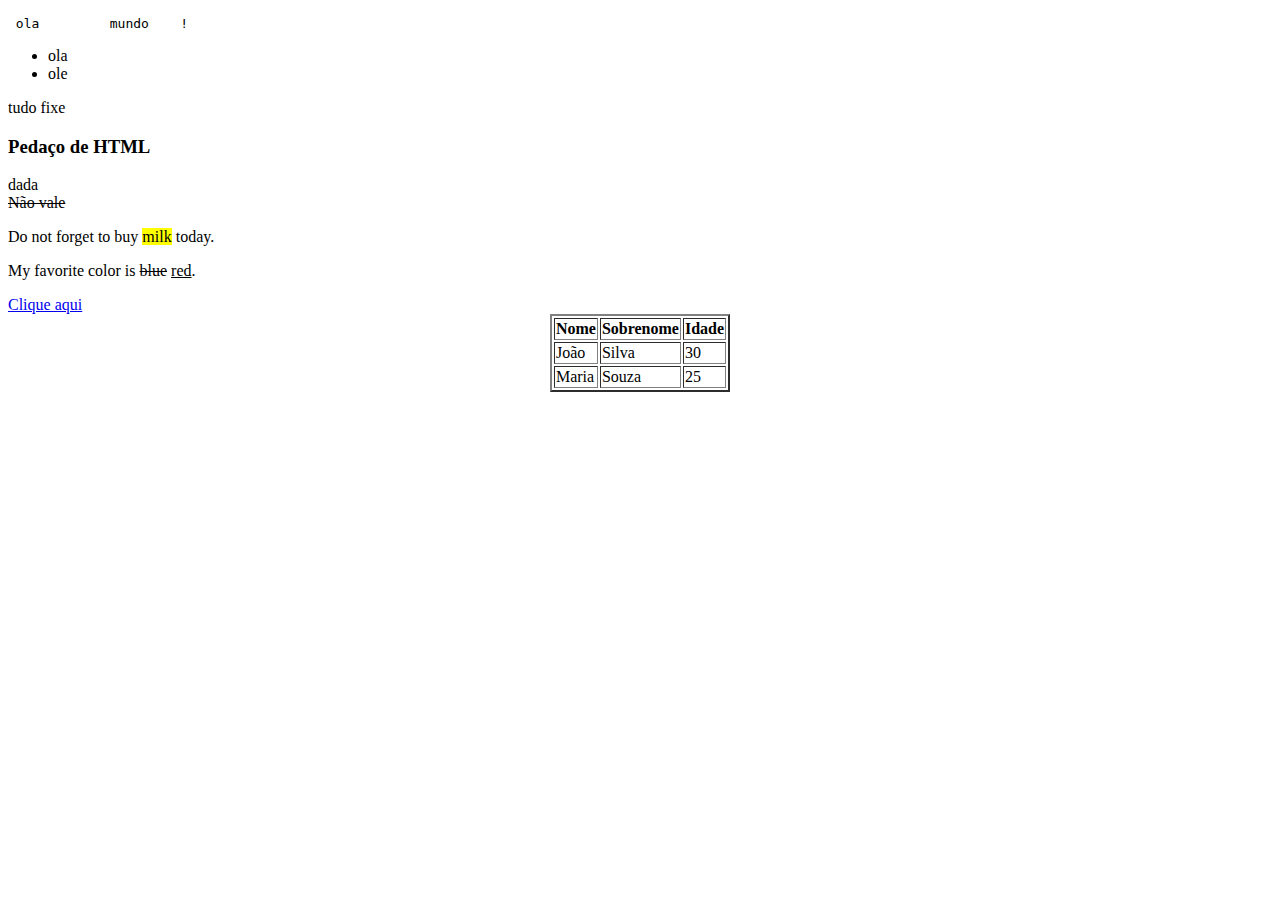
<file: Aula 1.html>
<!DOCTYPE html>
<html>

<head>
<title>Aula HTML</title>
<meta charset="utf-8">


<!--<link rel=stylesheet href="sobre.css">-->

</head>

<body>

<p><pre> ola         mundo    !</pre></p>



<ul>
  <li>  ola  </li>
  <li>  ole  </li>
</ul>


<div>
<p> tudo fixe</p>
</div>
<h3 title="treinando">  Pedaço de HTML </h3>

<form> dada </form>

<del> Não vale</del>
<br>
<p>Do not forget to buy <mark>milk</mark> today.</p>
<p>My favorite color is <del>blue</del> <ins>red</ins>.</p>

<a href= " https://www.youtube.com/watch?v=8K2hasbo514"> Clique aqui </a> 



<table border="2" align="center">
  <tr>
    <th>Nome</th>
    <th>Sobrenome</th>
    <th>Idade</th>
  </tr>
  <tr>
    <td>João</td>
    <td>Silva</td>
    <td>30</td>
  </tr>
  <tr>
    <td>Maria</td>
    <td>Souza</td>
    <td>25</td>
  </tr>
</table>








</body>

</html>
</file>
<file: sobre.css>
#css/sobre.css

body{
	
	font-family:"Helvetica","Lucida Grande", sans-sarif;
	color:#3D3D3D;
	margin-right:auto;
	margin-left:auto;

	
}

h1{
	background-color:#E1EDF2;
	padding:5px;
}

h2{
	border-bottom:5px	solid	black;
}

figure{
	text-align:center;
	background-color:whitesmoke;
    margin:30px;
	border: 1px solid lightgrey;
	padding:10px;
	
	
}

p{
	text-align:center;
	padding: 10px 25px 10px 15px;
}

ol{
	
	list-style-type:upper-alpha;
}


table, th, td {
			border: 3px solid #96D4D4;
			border-collapse: collapse;
			padding: 5px;
		}
</file>
